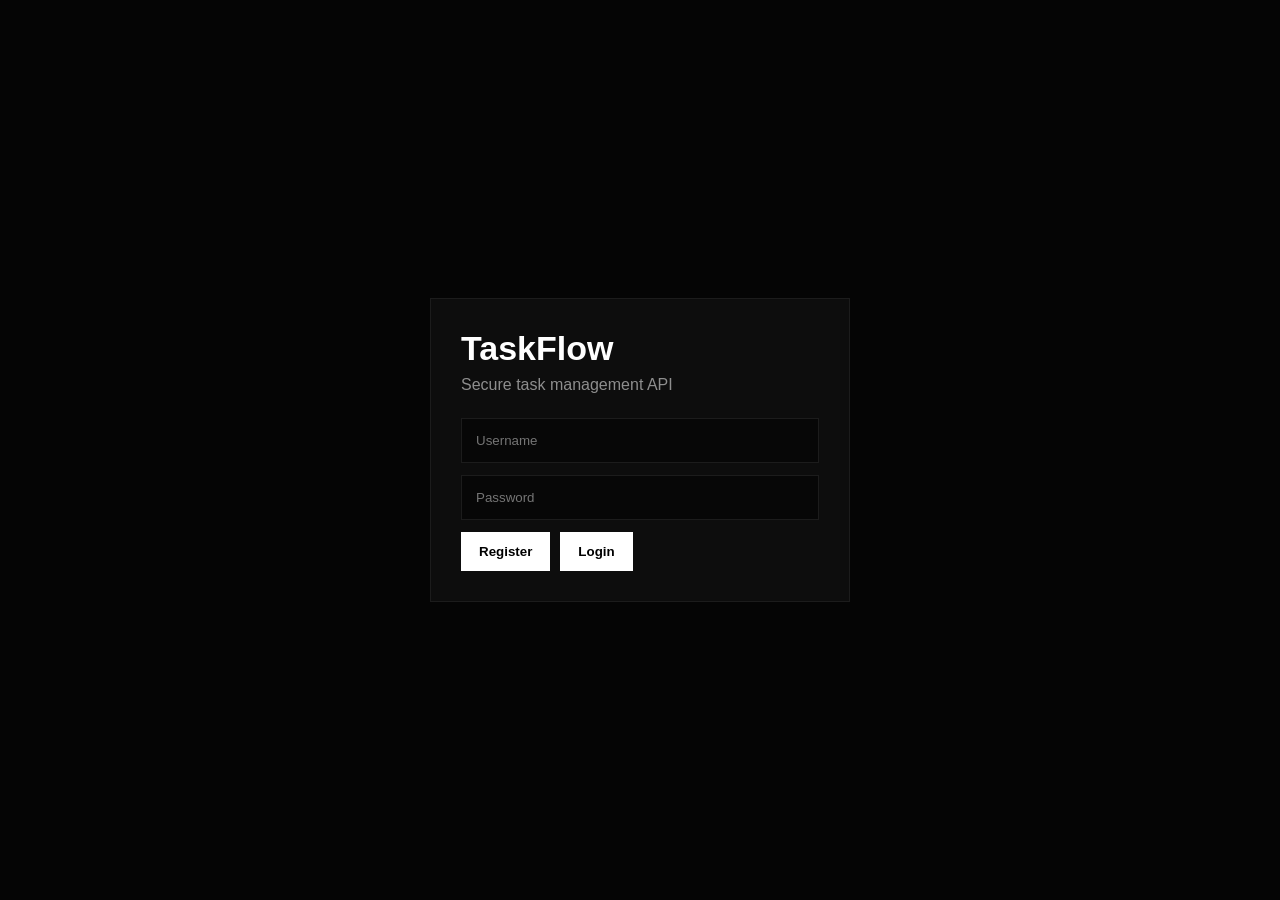
<file: frontend/index.html>
<!DOCTYPE html>
<html lang="en">
<head>
    <meta charset="UTF-8">
    <meta name="viewport" content="width=device-width, initial-scale=1.0">
    <title>TaskFlow Auth</title>

    <link rel="stylesheet" href="style.css">
</head>
<body>

<div id="toast"></div>

<div class="auth-container">

    <div class="auth-card">

        <h1>TaskFlow</h1>

        <p class="subtitle">
            Secure task management API
        </p>

        <input
            type="text"
            id="username"
            placeholder="Username"
        >

        <input
            type="password"
            id="password"
            placeholder="Password"
        >

        <div class="buttons">

            <button onclick="registerUser()">
                Register
            </button>

            <button onclick="loginUser()">
                Login
            </button>

        </div>

    </div>

</div>

<script src="app.js"></script>
</body>
</html>
</file>
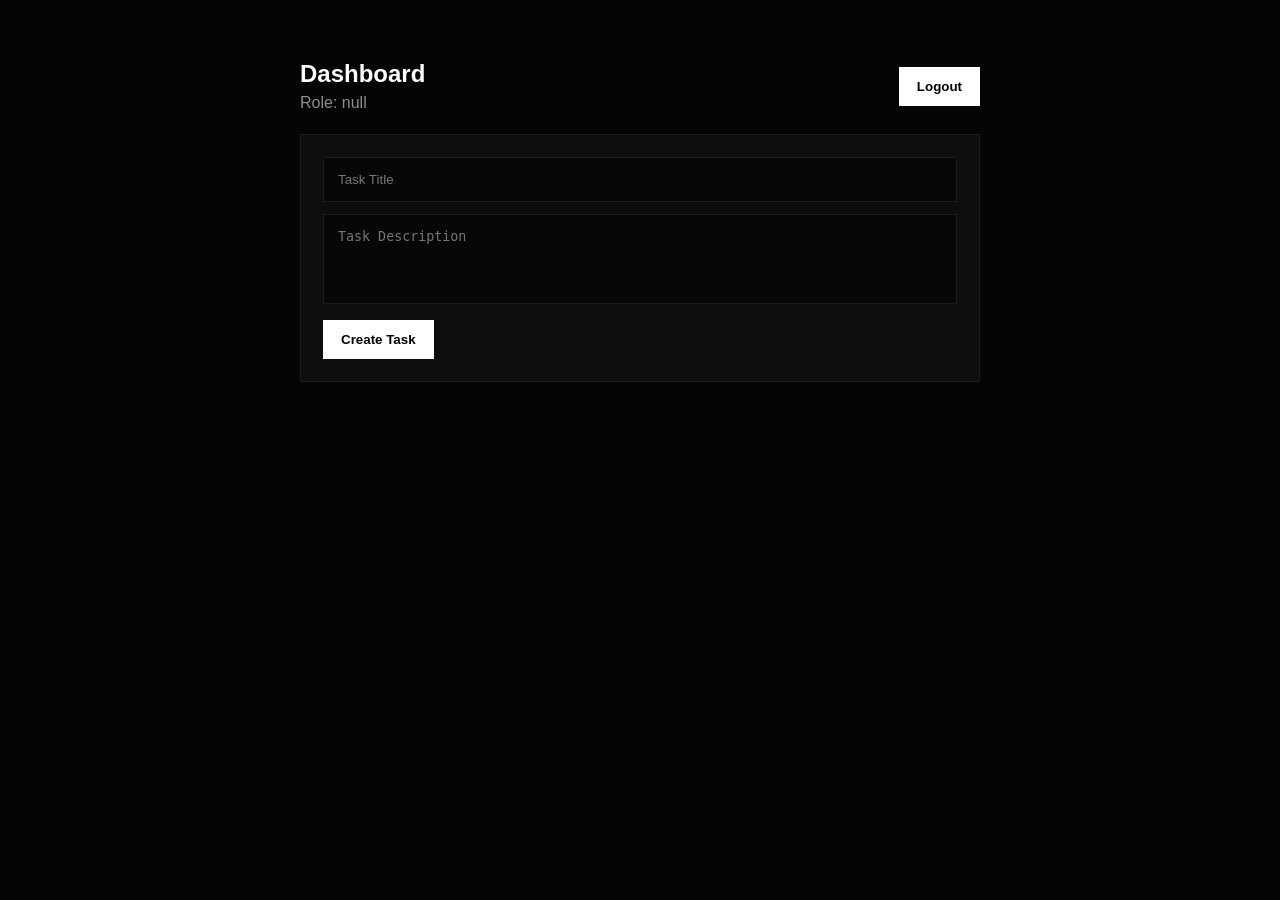
<file: frontend/dashboard.html>
<!DOCTYPE html>
<html lang="en">
<head>
    <meta charset="UTF-8">

    <meta
        name="viewport"
        content="width=device-width, initial-scale=1.0"
    >

    <title>Dashboard</title>

    <link rel="stylesheet" href="style.css">
</head>
<body>

<div id="toast"></div>

<div class="dashboard">

    <div class="topbar">

        <div>

            <h2>Dashboard</h2>

            <p id="roleText">
                Role: user
            </p>

        </div>

        <button onclick="logout()">
            Logout
        </button>

    </div>


    <!-- ADMIN PANEL -->

    <div
        id="adminPanel"
        class="card"
        style="display:none;"
    >

        <h3 style="margin-bottom:15px;">
            Admin Panel
        </h3>

        <button onclick="loadUsers()">
            Load Users
        </button>

        <div id="users" style="margin-top:15px;"></div>

    </div>


    <!-- CREATE TASK -->

    <div class="card">

        <input
            type="text"
            id="title"
            placeholder="Task Title"
        >

        <textarea
            id="description"
            placeholder="Task Description"
        ></textarea>

        <button onclick="createTask()">
            Create Task
        </button>

    </div>


    <!-- TASKS -->

    <div id="tasks"></div>

</div>

<script src="app.js"></script>

<script>

    const role =
        localStorage.getItem("role")

    const roleText =
        document.getElementById("roleText")

    roleText.innerText =
        `Role: ${role}`


    if(role === "admin"){

        document
            .getElementById("adminPanel")
            .style.display = "block"
    }

    loadTasks()

</script>

</body>
</html>
</file>
<file: frontend/style.css>
*{
margin:0;
padding:0;
box-sizing:border-box;
}

body{
background:#050505;
color:white;
font-family:Arial,Helvetica,sans-serif;
animation:fade .3s ease;
}

.auth-container{
width:100%;
min-height:100vh;
display:flex;
justify-content:center;
align-items:center;
padding:20px;
}

.auth-card{
width:100%;
max-width:420px;
background:#0d0d0d;
border:1px solid #1c1c1c;
padding:30px;
animation:fade .35s ease;
}

.auth-card h1{
font-size:34px;
margin-bottom:8px;
}

.subtitle{
color:#8e8e8e;
margin-bottom:24px;
}

.dashboard{
width:100%;
max-width:720px;
margin:40px auto;
padding:20px;
}

.topbar{
display:flex;
justify-content:space-between;
align-items:center;
margin-bottom:22px;
}

#roleText{
color:#8d8d8d;
margin-top:6px;
}

.card{
background:#0d0d0d;
border:1px solid #1c1c1c;
padding:22px;
margin-bottom:20px;
animation:fade .3s ease;
}

input,
textarea{
width:100%;
background:#070707;
border:1px solid #1c1c1c;
color:white;
padding:14px;
margin-bottom:12px;
outline:none;
transition:.2s;
}

input:focus,
textarea:focus{
border-color:#ffffff40;
}

textarea{
min-height:90px;
resize:none;
}

.buttons{
display:flex;
gap:10px;
}

button{
background:white;
color:black;
border:none;
padding:12px 18px;
cursor:pointer;
font-weight:600;
transition:.2s;
}

button:hover{
opacity:.9;
}

.task{
background:#0d0d0d;
border:1px solid #1c1c1c;
padding:20px;
margin-bottom:14px;
animation:fade .3s ease;
}

.task-top{
display:flex;
justify-content:space-between;
align-items:center;
margin-bottom:12px;
}

.task-actions{
display:flex;
gap:8px;
}

.task h3{
font-size:20px;
}

.task p{
color:#b8b8b8;
line-height:1.5;
}

#toast{
position:fixed;
bottom:20px;
right:20px;
background:white;
color:black;
padding:14px 18px;
opacity:0;
transform:translateY(10px);
transition:.25s;
}

#toast.show{
opacity:1;
transform:translateY(0);
}

@keyframes fade{
from{
opacity:0;
transform:translateY(10px);
}
to{
opacity:1;
transform:translateY(0);
}
}
</file>
